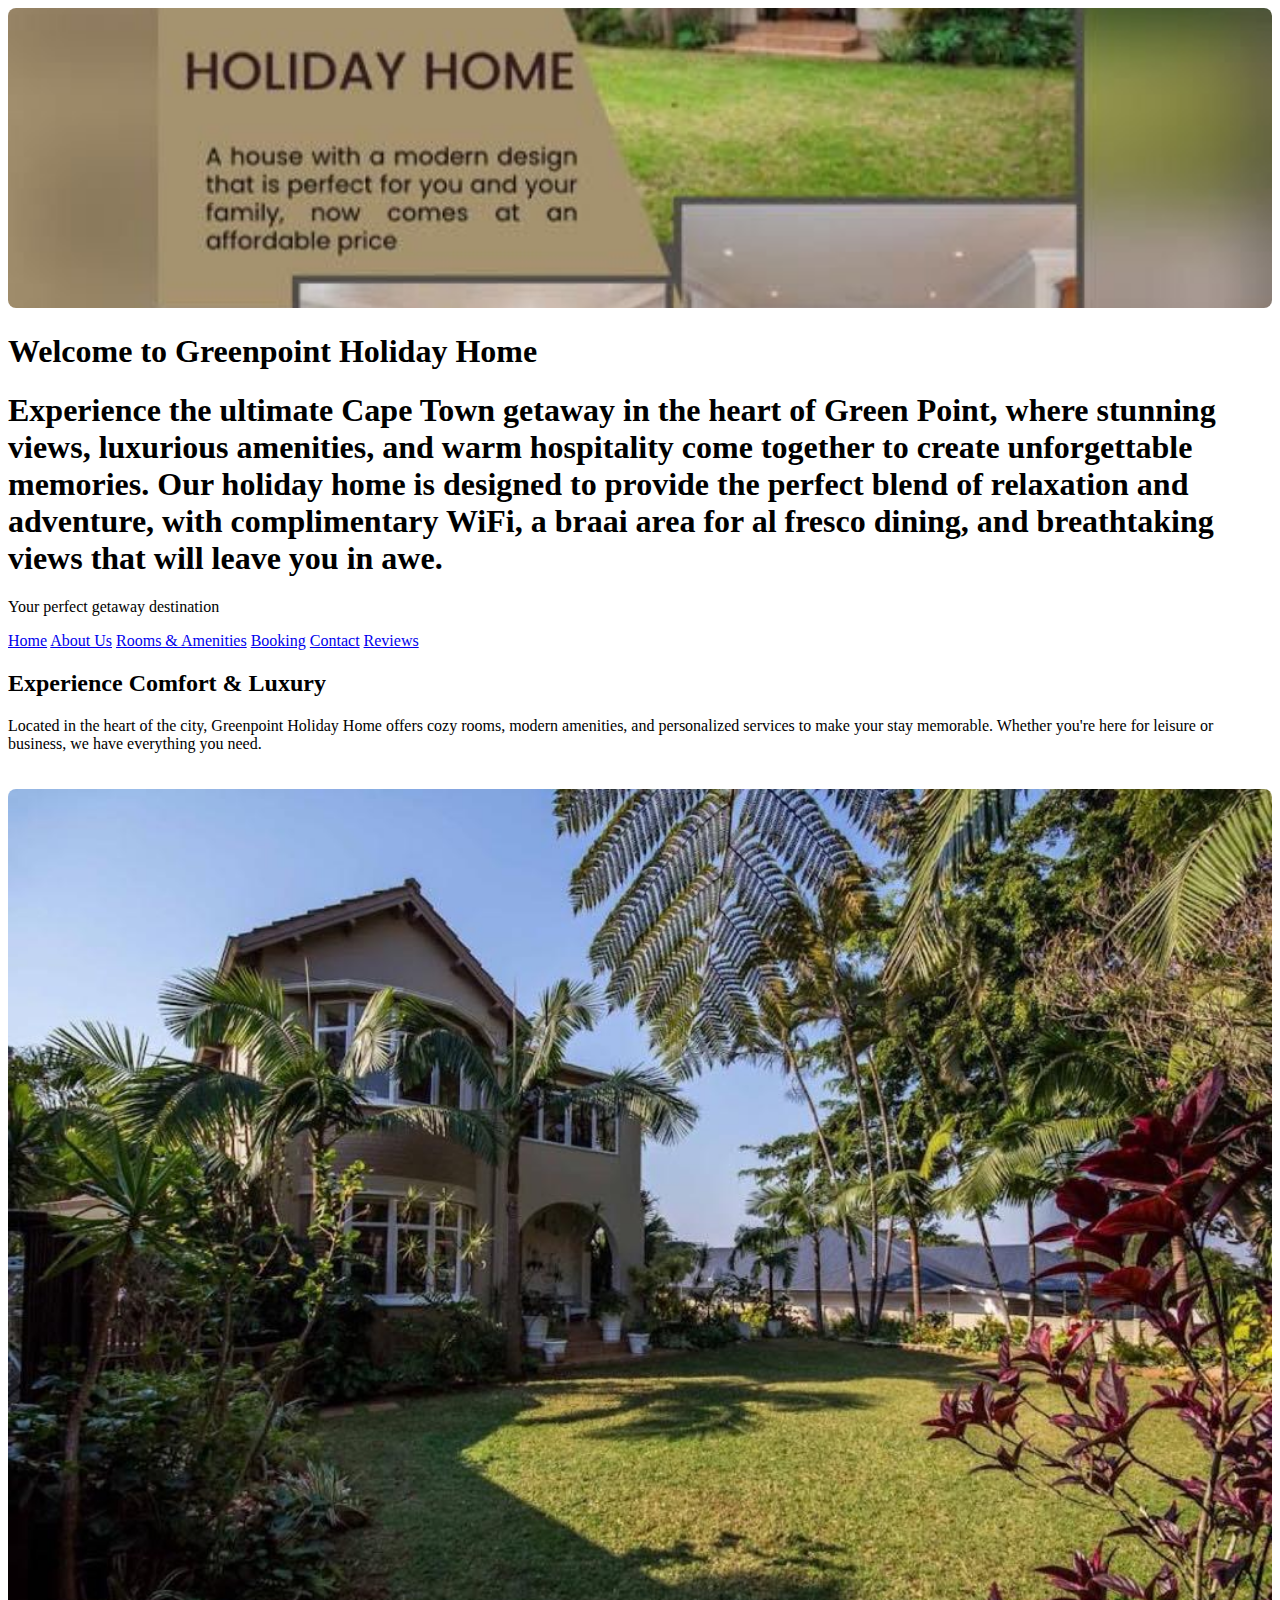
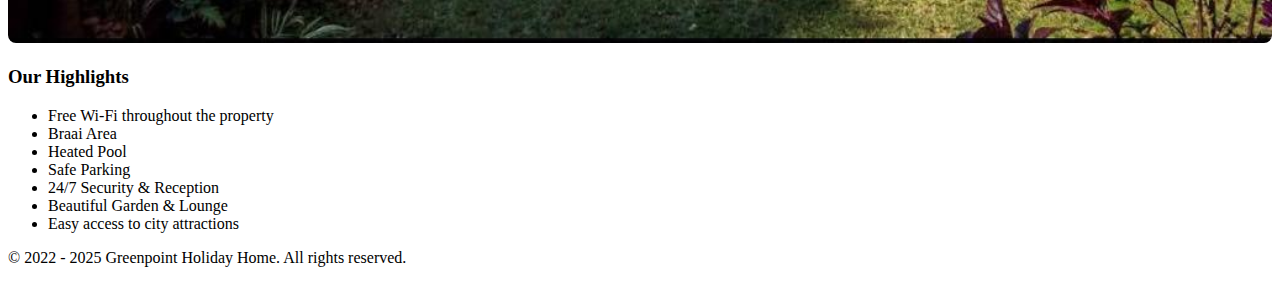
<file: index.html>
<!DOCTYPE html>
<html lang="en">
<head>
    <meta charset="UTF-8" />
    <meta name="viewport" content="width=device-width, initial-scale=1.0"/>
    <title>Guest House - Home</title>
    <link rel="stylesheet" href="styles.css" />
</head>

    <header>
        <!-- Add your header image here -->
    <img src="logo.jpeg" alt="Beautiful View" style="width:100%; max-height:300px; object-fit:cover; border-radius:8px;">
        <h1>Welcome to Greenpoint Holiday Home</h1>

<h1>Experience the ultimate Cape Town getaway in the heart of Green Point, where stunning views, luxurious amenities, and warm hospitality come together to create unforgettable memories. Our holiday home is designed to provide the perfect blend of relaxation and adventure, with complimentary WiFi, a braai area for al fresco dining, and breathtaking views that will leave you in awe.</h1>
        <p>Your perfect getaway destination</p>
    </header>
    <body>
    <nav>
        <a href="index.html">Home</a>
        <a href="about.html">About Us</a>
        <a href="rooms.html">Rooms & Amenities</a>
        <a href="booking.html">Booking</a>
        <a href="contact.html">Contact</a>
        <a href="reviews.html">Reviews</a>
    </nav>
    <section class="container">
        <h2>Experience Comfort & Luxury</h2>
        <p>Located in the heart of the city, Greenpoint Holiday Home offers cozy rooms, modern amenities, and personalized services to make your stay memorable. Whether you're here for leisure or business, we have everything you need.</p>
        <img src="backview4.jpeg" alt="Guest House" style="width:100%; border-radius:8px; margin-top:20px;">
        
        <h3>Our Highlights</h3>
        <ul>
            <li>Free Wi-Fi throughout the property</li>
            <li>Braai Area</li>
            <li>Heated Pool</li>
            <li>Safe Parking</li>
            <li>24/7 Security & Reception</li>
            <li>Beautiful Garden & Lounge</li>
            <li>Easy access to city attractions</li>
        </ul>
    </section>
    <footer>
        <p>&copy; 2022 - 2025 Greenpoint Holiday Home. All rights reserved.</p>
    </footer>
</body>
</html>
</file>
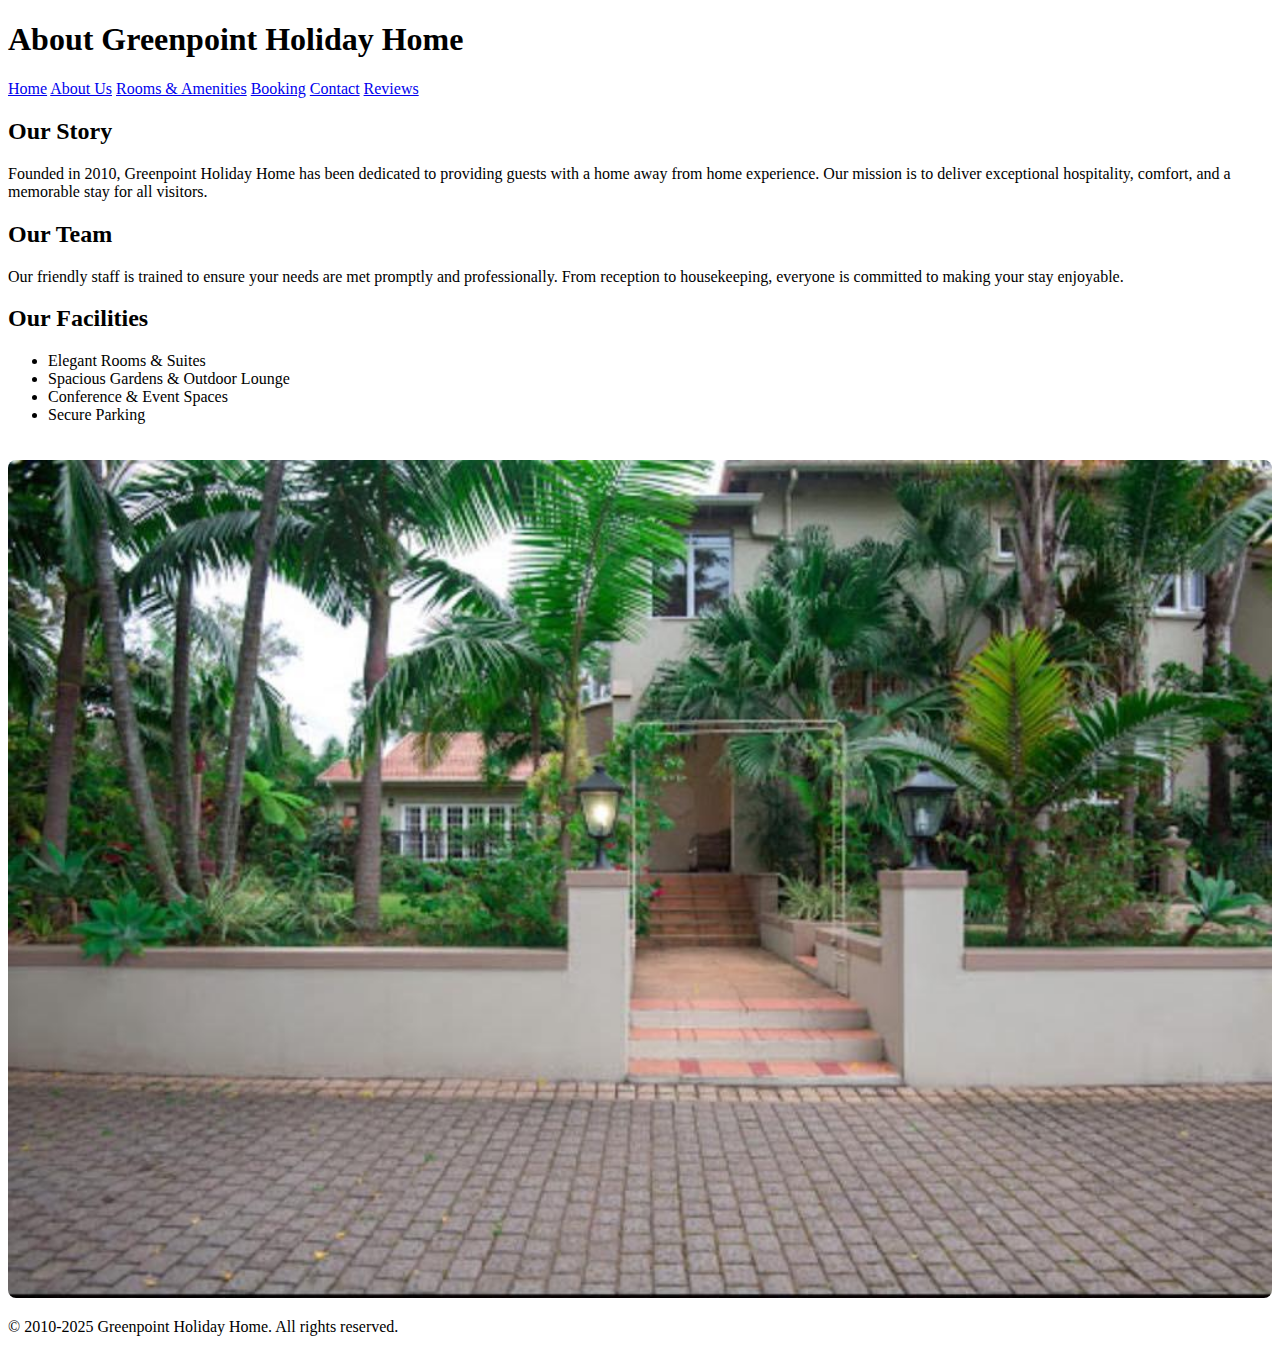
<file: about.html>
<!DOCTYPE html>
<html lang="en">
<head>
    <meta charset="UTF-8" />
    <meta name="viewport" content="width=device-width, initial-scale=1.0"/>
    <title>Guest House - About Us</title>
    <link rel="stylesheet" href="styles.css" />
</head>
<body>
    <header>
        <h1>About Greenpoint Holiday Home</h1>
    </header>
    <nav>
        <a href="index.html">Home</a>
        <a href="about.html">About Us</a>
        <a href="rooms.html">Rooms & Amenities</a>
        <a href="booking.html">Booking</a>
        <a href="contact.html">Contact</a>
        <a href="reviews.html">Reviews</a>
    </nav>
    <section class="container">
        <h2>Our Story</h2>
        <p>Founded in 2010, Greenpoint Holiday Home has been dedicated to providing guests with a home away from home experience. Our mission is to deliver exceptional hospitality, comfort, and a memorable stay for all visitors.</p>
        <h2>Our Team</h2>
        <p>Our friendly staff is trained to ensure your needs are met promptly and professionally. From reception to housekeeping, everyone is committed to making your stay enjoyable.</p>
        <h2>Our Facilities</h2>
        <ul>
            <li>Elegant Rooms & Suites</li>
            <li>Spacious Gardens & Outdoor Lounge</li>
            <li>Conference & Event Spaces</li>
            <li>Secure Parking</li>
        </ul>
        <img src="frontview.jpeg" alt="Guest House Interior" style="width:100%; border-radius:8px; margin-top:20px;">
    </section>
    <footer>
        <p>&copy; 2010-2025 Greenpoint Holiday Home. All rights reserved.</p>
    </footer>
</body>
</html>
</file>
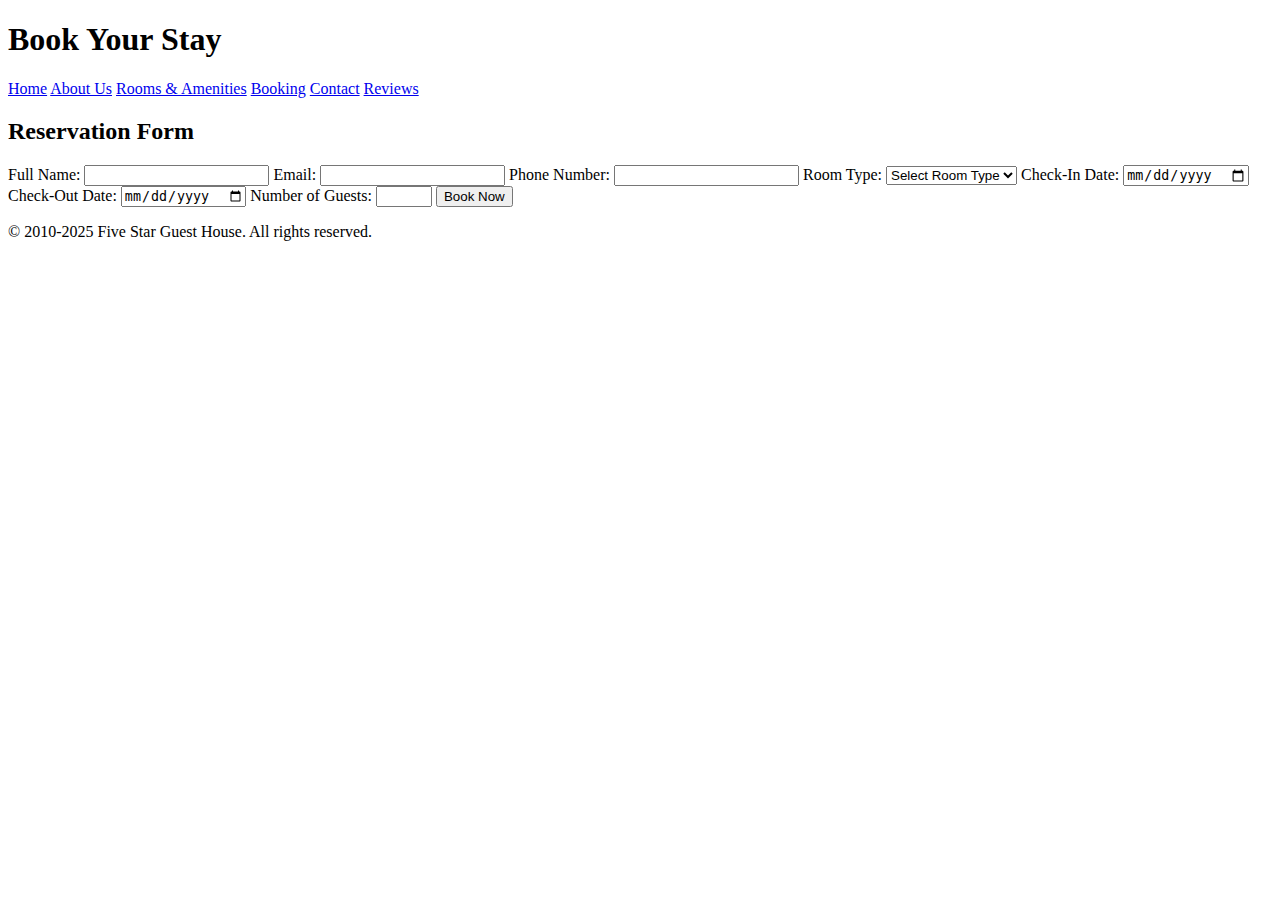
<file: booking.html>
<!DOCTYPE html>
<html lang="en">
<head>
<meta charset="UTF-8" />
<meta name="viewport" content="width=device-width, initial-scale=1.0"/>
<title>Guest House - Booking</title>
<link rel="stylesheet" href="styles.css" />
</head>
<body>
<header>
    <h1>Book Your Stay</h1>
</header>
<nav>
    <a href="index.html">Home</a>
    <a href="about.html">About Us</a>
    <a href="rooms.html">Rooms & Amenities</a>
    <a href="booking.html">Booking</a>
    <a href="contact.html">Contact</a>
    <a href="reviews.html">Reviews</a>
</nav>
<section class="container">
    <h2>Reservation Form</h2>
    <form id="bookingForm">
        <label for="name">Full Name:</label>
        <input type="text" id="name" name="name" required />

        <label for="email">Email:</label>
        <input type="email" id="email" name="email" required />

        <label for="phone">Phone Number:</label>
        <input type="tel" id="phone" name="phone" required />

        <label for="roomType">Room Type:</label>
        <select id="roomType" name="roomType" required>
            <option value="">Select Room Type</option>
            <option value="Standard">Standard Room</option>
            <option value="Deluxe">Deluxe Suite</option>
        </select>

        <label for="checkIn">Check-In Date:</label>
        <input type="date" id="checkIn" name="checkIn" required />

        <label for="checkOut">Check-Out Date:</label>
        <input type="date" id="checkOut" name="checkOut" required />

        <label for="guests">Number of Guests:</label>
        <input type="number" id="guests" name="guests" min="1" max="10" required />

        <button type="submit">Book Now</button>
    </form>
    
    <div id="confirmation" style="display:none; margin-top:20px; background:#e0ffe0; padding:15px; border-radius:8px;">
        <h3>Thank you for your booking!</h3>
        <p>Contact Phone number to confirm resevation and provide proof of payment</p>
    </div>
</section>

<script>
// Handle form submission
document.getElementById('bookingForm').addEventListener('submit', function(e) {
    e.preventDefault();
    // Here you would typically send form data to the server
    // For demonstration, we'll show a confirmation message
    document.getElementById('bookingForm').style.display = 'none';
    document.getElementById('confirmation').style.display = 'block';

    // Optionally, send data to backend via AJAX (fetch)
    /*
    fetch('/api/bookings', {
        method: 'POST',
        headers: {'Content-Type': 'application/json'},
        body: JSON.stringify({
            name: document.getElementById('name').value,
            email: document.getElementById('email').value,
            phone: document.getElementById('phone').value,
            roomType: document.getElementById('roomType').value,
            checkIn: document.getElementById('checkIn').value,
            checkOut: document.getElementById('checkOut').value,
            guests: document.getElementById('guests').value
        })
    }).then(response => response.json())
      .then(data => {
          // Show confirmation
      });
    */
});
</script>
<footer>
    <p>&copy; 2010-2025 Five Star Guest House. All rights reserved.</p>
</footer>
</body>
</html>
</file>
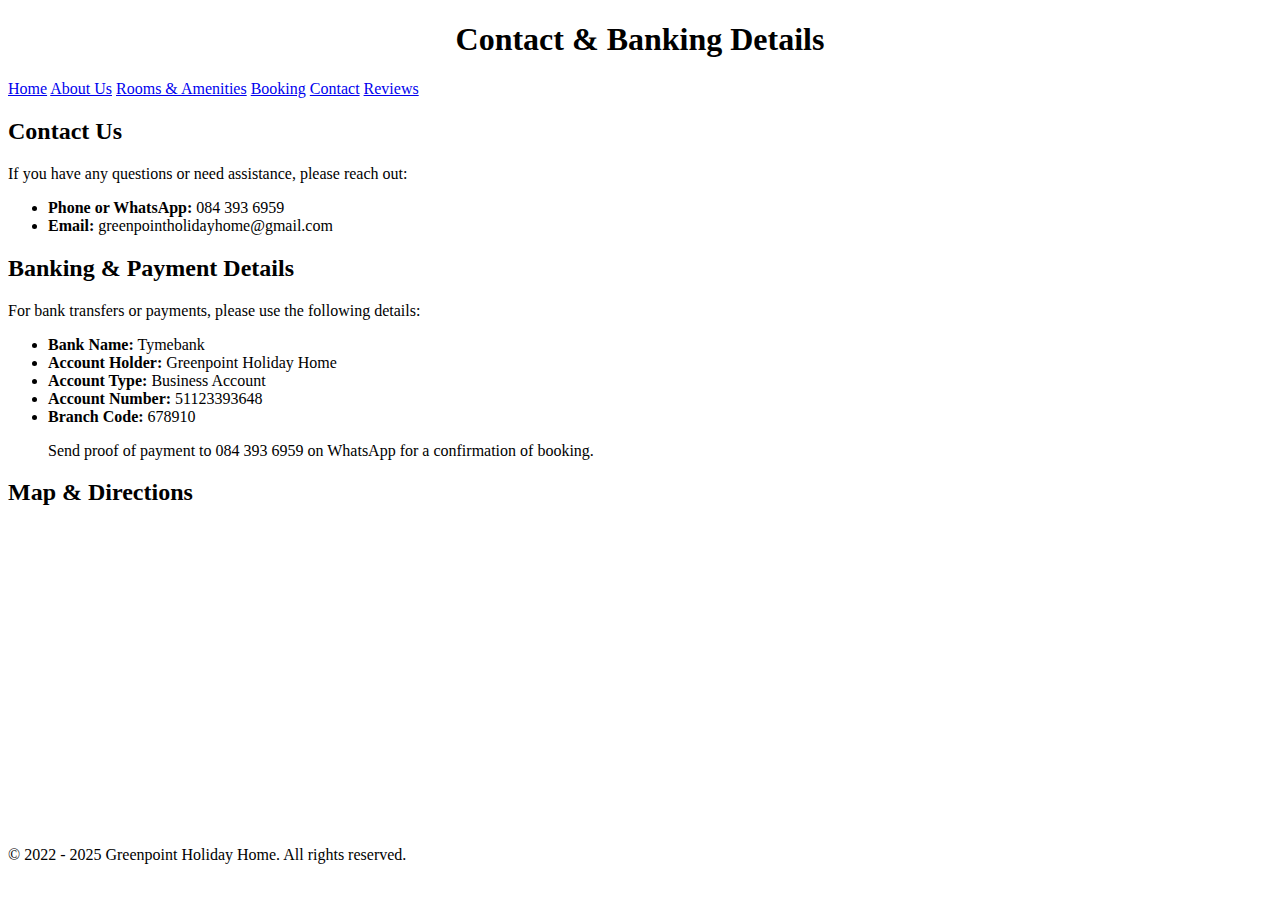
<file: contact.html>
<!DOCTYPE html>
<html lang="en">
<head>
<meta charset="UTF-8" />
<meta name="viewport" content="width=device-width, initial-scale=1.0"/>
<title>Guest House - Contact & Banking Details</title>
<link rel="stylesheet" href="styles.css" />


</head>
    <div style="text-align: center;">
    <h1>Contact & Banking Details</h1>
    </div>
<body>
<nav>
    <a href="index.html">Home</a>
    <a href="about.html">About Us</a>
    <a href="rooms.html">Rooms & Amenities</a>
    <a href="booking.html">Booking</a>
    <a href="contact.html">Contact</a>
    <a href="reviews.html">Reviews</a>
</nav>
<section class="container">
    <h2>Contact Us</h2>
    <p>If you have any questions or need assistance, please reach out:</p>
    <section class="container">
    <ul>
        <li><strong>Phone or WhatsApp:</strong> 084 393 6959</li>
        <li><strong>Email:</strong> greenpointholidayhome@gmail.com</li>
        
    </ul>
    </section>
    <h2>Banking & Payment Details</h2>
    <p>For bank transfers or payments, please use the following details:</p>
    <section class="container">
    <ul>
        <li><strong>Bank Name:</strong> Tymebank</li>
        <li><strong>Account Holder:</strong> Greenpoint Holiday Home</li>
        <li><strong>Account Type:</strong> Business Account</li>
        <li><strong>Account Number:</strong> 51123393648</li>
        <li><strong>Branch Code:</strong> 678910</li>
        <p>Send proof of payment to  084 393 6959 on WhatsApp for a confirmation of booking.</p>
        
    </ul>
    </section>
    <h2>Map & Directions</h2>
    <iframe src="https://www.google.com/maps/embed?pb=!1m18!1m12!1m3!1d3153.019385554377!2d-122.41941508468162!3d37.77492977975904!2m3!1f0!2f0!3f0!3m2!1i1024!2i768!4f13.1!3m3!1m2!1s0x8085808c4b6d8f65%3A0x8e3f0f7e4e0f1f2b!2sCity%20Hall!5e0!3m2!1sen!2sus!4v1616175323498" width="100%" height="300" style="border:0;" allowfullscreen="" loading="lazy"></iframe>
</section>
<footer>
    <p>&copy; 2022 - 2025 Greenpoint Holiday Home. All rights reserved.</p>
</footer>
</body>
</html>
</file>
<file: styles.css>
<!DOCTYPE html>
<html lang="en">
<head>
    <meta charset="UTF-8" />
    <meta name="viewport" content="width=device-width, initial-scale=1.0"/>
    <title>Guest House - About Us</title>
    <link rel="stylesheet" href="styles.css" />
</head>
<body>
    <header>
        <h1>About Five Star Guest House</h1>
    </header>
    <nav>
        <a href="index.html">Home</a>
        <a href="about.html">About Us</a>
        <a href="rooms.html">Rooms & Amenities</a>
        <a href="booking.html">Booking</a>
        <a href="contact.html">Contact</a>
        <a href="reviews.html">Reviews</a>
    </nav>
    <section class="container">
        <h2>Our Story</h2>
        <p>Founded in 2010, Five Star Guest House has been dedicated to providing guests with a home away from home experience. Our mission is to deliver exceptional hospitality, comfort, and a memorable stay for all visitors.</p>
        <h2>Our Team</h2>
        <p>Our friendly staff is trained to ensure your needs are met promptly and professionally. From reception to housekeeping, everyone is committed to making your stay enjoyable.</p>
        <h2>Our Facilities</h2>
        <ul>
            <li>Elegant Rooms & Suites</li>
            <li>Spacious Gardens & Outdoor Lounge</li>
            <li>Conference & Event Spaces</li>
            <li>Secure Parking</li>
        </ul>
        <img src="outside.jpeg" alt="Guest House Interior" style="width:100%; border-radius:8px; margin-top:20px;">
    </section>
    <footer>
        <p>&copy; 2010-2025 Five Star Guest House. All rights reserved.</p>
    </footer>
</body>
</html>
</file>
